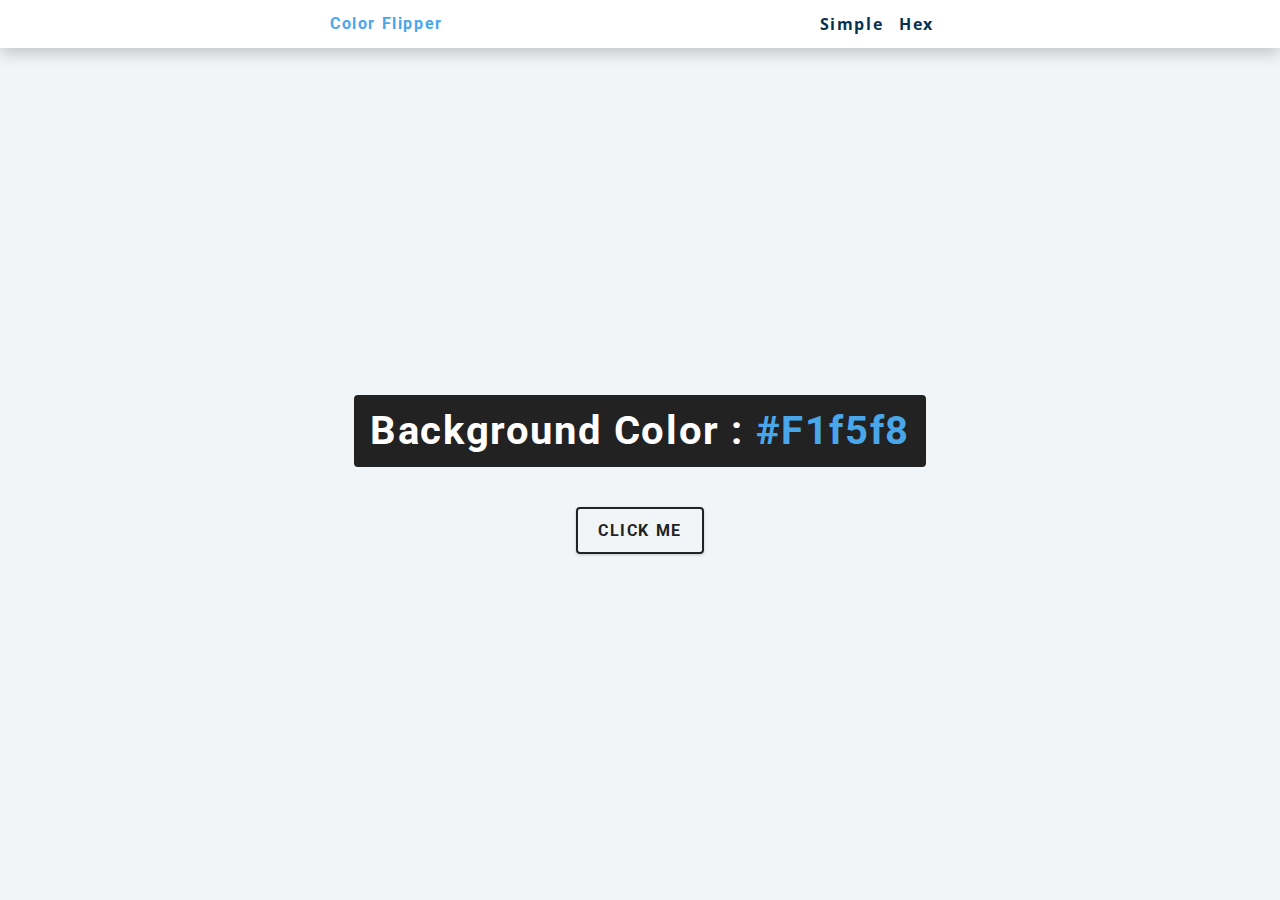
<file: index.html>
<!DOCTYPE html>
<html lang="en">
  <head>
    <meta charset="UTF-8" />
    <meta name="viewport" content="width=device-width, initial-scale=1.0" />
    <title>Color Flipper || Simple</title>

    <!-- styles -->
    <link rel="stylesheet" href="styles.css" />
  </head>
  <body>
    <nav>
      <div class="nav-center">
        <h4>color flipper</h4>
        <ul class="nav-links">
          <li><a href="index.html">simple</a></li>
          <li><a href="hex.html">hex</a></li>
        </ul>
      </div>
    </nav>
    <main>
      <div class="container">
        <h2>background color : <span class="color" id="color">#f1f5f8</span></h2>
        <button class="btn btn-hero" id="btn">click me</button>
      </div>
    </main>
    <!-- javascript -->
    <script src="app.js"></script>
  </body>
</html>
</file>
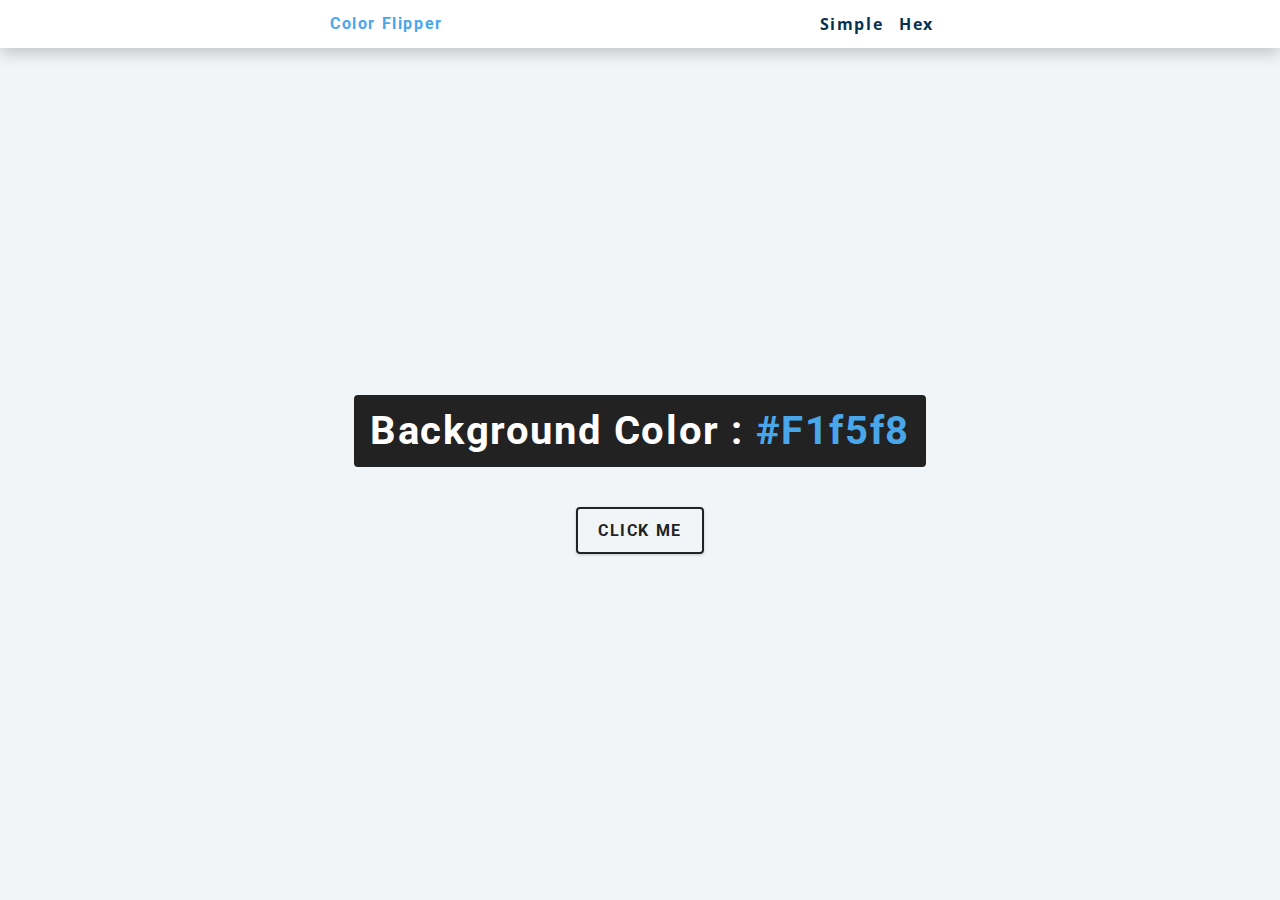
<file: hex.html>
<!DOCTYPE html>
<html lang="en">
  <head>
    <meta charset="UTF-8" />
    <meta name="viewport" content="width=device-width, initial-scale=1.0" />
    <title>
      Color Flipper || Simple
    </title>

    <!-- styles -->
    <link rel="stylesheet" href="styles.css" />
  </head>

  <body>
    <nav>
      <div class="nav-center">
        <h4>color flipper</h4>
        <ul class="nav-links">
          <li><a href="index.html">simple</a></li>
          <li><a href="hex.html">hex</a></li>
        </ul>
      </div>
    </nav>
    <main>
      <div class="container">
        <h2>background color : <span class="color" id="color">#f1f5f8</span></h2>
        <button class="btn btn-hero" id="btn">click me</button>
      </div>
    </main>
    <!-- javascript -->
    <script src="hex.js"></script>
  </body>
</html>
</file>
<file: styles.css>
/*
=============== 
Fonts
===============
*/
@import url("https://fonts.googleapis.com/css?family=Open+Sans|Roboto:400,700&display=swap");

/*
=============== 
Variables
===============
*/

:root {
  /* dark shades of primary color*/
  --clr-primary-1: hsl(205, 86%, 17%);
  --clr-primary-2: hsl(205, 77%, 27%);
  --clr-primary-3: hsl(205, 72%, 37%);
  --clr-primary-4: hsl(205, 63%, 48%);
  /* primary/main color */
  --clr-primary-5: hsl(205, 78%, 60%);
  /* lighter shades of primary color */
  --clr-primary-6: hsl(205, 89%, 70%);
  --clr-primary-7: hsl(205, 90%, 76%);
  --clr-primary-8: hsl(205, 86%, 81%);
  --clr-primary-9: hsl(205, 90%, 88%);
  --clr-primary-10: hsl(205, 100%, 96%);
  /* darkest grey - used for headings */
  --clr-grey-1: hsl(209, 61%, 16%);
  --clr-grey-2: hsl(211, 39%, 23%);
  --clr-grey-3: hsl(209, 34%, 30%);
  --clr-grey-4: hsl(209, 28%, 39%);
  /* grey used for paragraphs */
  --clr-grey-5: hsl(210, 22%, 49%);
  --clr-grey-6: hsl(209, 23%, 60%);
  --clr-grey-7: hsl(211, 27%, 70%);
  --clr-grey-8: hsl(210, 31%, 80%);
  --clr-grey-9: hsl(212, 33%, 89%);
  --clr-grey-10: hsl(210, 36%, 96%);
  --clr-white: #fff;
  --clr-red-dark: hsl(360, 67%, 44%);
  --clr-red-light: hsl(360, 71%, 66%);
  --clr-green-dark: hsl(125, 67%, 44%);
  --clr-green-light: hsl(125, 71%, 66%);
  --clr-black: #222;
  --ff-primary: "Roboto", sans-serif;
  --ff-secondary: "Open Sans", sans-serif;
  --transition: all 0.3s linear;
  --spacing: 0.1rem;
  --radius: 0.25rem;
  --light-shadow: 0 5px 15px rgba(0, 0, 0, 0.1);
  --dark-shadow: 0 5px 15px rgba(0, 0, 0, 0.2);
  --max-width: 1170px;
  --fixed-width: 620px;
}
/*
=============== 
Global Styles
===============
*/

*,
::after,
::before {
  margin: 0;
  padding: 0;
  box-sizing: border-box;
}
body {
  font-family: var(--ff-secondary);
  background: var(--clr-grey-10);
  color: var(--clr-grey-1);
  line-height: 1.5;
  font-size: 0.875rem;
}
ul {
  list-style-type: none;
}
a {
  text-decoration: none;
}
h1,
h2,
h3,
h4 {
  letter-spacing: var(--spacing);
  text-transform: capitalize;
  line-height: 1.25;
  margin-bottom: 0.75rem;
  font-family: var(--ff-primary);
}
h1 {
  font-size: 3rem;
}
h2 {
  font-size: 2rem;
}
h3 {
  font-size: 1.25rem;
}
h4 {
  font-size: 0.875rem;
}
p {
  margin-bottom: 1.25rem;
  color: var(--clr-grey-5);
}
@media screen and (min-width: 800px) {
  h1 {
    font-size: 4rem;
  }
  h2 {
    font-size: 2.5rem;
  }
  h3 {
    font-size: 1.75rem;
  }
  h4 {
    font-size: 1rem;
  }
  body {
    font-size: 1rem;
  }
  h1,
  h2,
  h3,
  h4 {
    line-height: 1;
  }
}
/*  global classes */

/* section */
.section {
  padding: 5rem 0;
}

.section-center {
  width: 90vw;
  margin: 0 auto;
  max-width: 1170px;
}
@media screen and (min-width: 992px) {
  .section-center {
    width: 95vw;
  }
}
main {
  min-height: 100vh;
  display: grid;
  place-items: center;
}

/*
=============== 
Nav
===============
*/
nav {
  background: var(--clr-white);
  height: 3rem;
  display: grid;
  align-items: center;
  box-shadow: var(--dark-shadow);
}
.nav-center {
  width: 90vw;
  max-width: var(--fixed-width);
  margin: 0 auto;
  display: flex;
  align-items: center;
  justify-content: space-between;
}
.nav-center h4 {
  margin-bottom: 0;
  color: var(--clr-primary-5);
}
.nav-links {
  display: flex;
}
nav a {
  text-transform: capitalize;
  font-weight: 700;
  font-size: 1rem;
  color: var(--clr-primary-1);
  letter-spacing: var(--spacing);
  margin-right: 1rem;
}
nav a:hover {
  color: var(--clr-primary-5);
}
/*
=============== 
Container
===============
*/
main {
  min-height: calc(100vh - 3rem);
  display: grid;
  place-items: center;
}
.container {
  text-align: center;
}
.container h2 {
  background: var(--clr-black);
  color: var(--clr-white);
  padding: 1rem;
  border-radius: var(--radius);
  margin-bottom: 2.5rem;
}
.color {
  color: var(--clr-primary-5);
}
.btn-hero {
  font-family: var(--ff-primary);
  text-transform: uppercase;
  background: transparent;
  color: var(--clr-black);
  letter-spacing: var(--spacing);
  display: inline-block;
  font-weight: 700;
  transition: var(--transition);
  border: 2px solid var(--clr-black);
  cursor: pointer;
  box-shadow: 0 1px 3px rgba(0, 0, 0, 0.2);
  border-radius: var(--radius);
  font-size: 1rem;
  padding: 0.75rem 1.25rem;
}
.btn-hero:hover {
  color: var(--clr-white);
  background: var(--clr-black);
}
Footer
</file>
